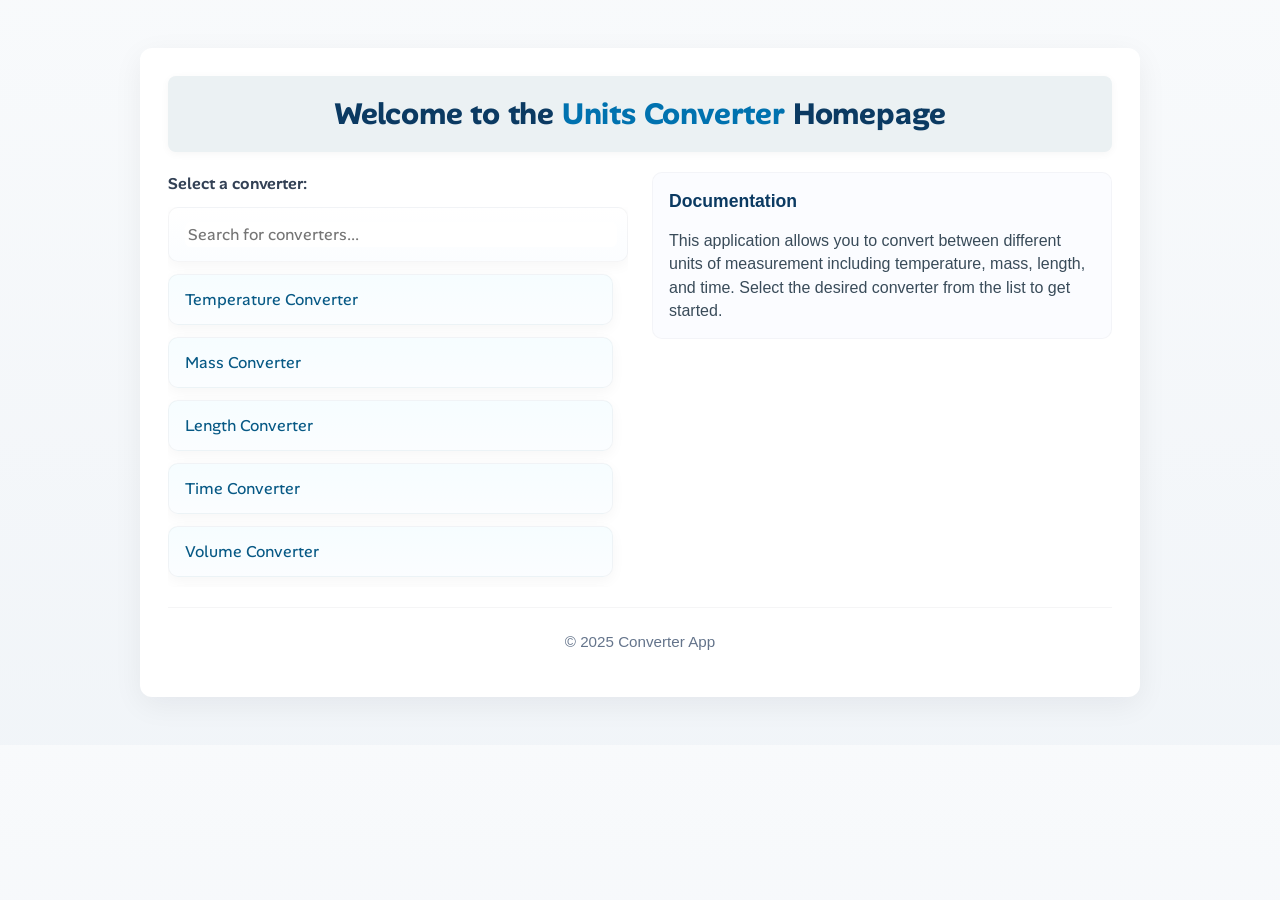
<file: index.html>
<!DOCTYPE html>
<html lang="en">
<head>
    <meta charset="UTF-8">
    <meta name="viewport" content="width=device-width, initial-scale=1.0">
    <title>Home</title>
    <link rel="preconnect" href="https://fonts.googleapis.com">
    <link rel="preconnect" href="https://fonts.gstatic.com" crossorigin>
    <link href="https://fonts.googleapis.com/css2?family=Alan+Sans:wght@300..900&display=swap" rel="stylesheet">
    <link rel="stylesheet" href="homepage.css">
</head>
<body>
    <div class="homepageContainer">
        <header class="header">
            <h1>Welcome to the <span>Units Converter</span> Homepage</h1>
        </header>

        <main class="content">
            <section class="converters" aria-labelledby="converters-heading">
                <p id="converters-heading">Select a converter:</p>
                <ul>
                    <li><input type="text" placeholder="Search for converters..." id="searchInput" onkeyup="filterFunction()"></li>
                    <div class="dropdown-content" id="mydropdown">
                        <button class="converterCollection" id="tempBtn">Temperature Converter</button>
                        <button class="converterCollection" id="massBtn">Mass Converter</button>
                        <button class="converterCollection" id="lengthBtn">Length Converter</button>
                        <button class="converterCollection" id="timeBtn">Time Converter</button>
                        <button class="converterCollection" id="volumeBtn">Volume Converter</button>
                        <button class="converterCollection" id="speedBtn">Speed Converter</button>
                        <button class="converterCollection" id="energyBtn">Energy Converter</button>
                        <button class="converterCollection" id="areaBtn">Area Converter</button>
                    </div>
                </ul>
            </section>

            <aside class="documentation" aria-labelledby="doc-heading">
                <div class="docContainer">
                    <h2 id="doc-heading">Documentation</h2>
                    <p>This application allows you to convert between different units of measurement including temperature, mass, length, and time. Select the desired converter from the list to get started.</p>
                </div>

                <div class="tempFormContainer">
                    <form>  
                        <h1>Temperature Converter</h1>
                        <input type="number" class="inputBar" id="tempFormContainerInput" placeholder="Enter temperature"><br>
                        <div class="dropDownContainer">
                            <label for="tempFormContainerUnitFrom">From</label>
                            <select id="tempFormContainerUnitFrom">
                                <option value="">--Select Unit--</option>
                                <option value="°C">Celsius (°C)</option>
                                <option value="°F">Fahrenheit (°F)</option>
                                <option value="K">Kelvin (K)</option>
                                <option value="°R">Rankine (°R)</option>
                            </select>

                            <label for="tempFormContainerUnitTo">To</label>
                            <select id="tempFormContainerUnitTo">
                                <option value="">--Select Unit--</option>
                                <option value="°C">Celsius (°C)</option>
                                <option value="°F">Fahrenheit (°F)</option>
                                <option value="K">Kelvin (K)</option>
                                <option value="°R">Rankine (°R)</option>
                            </select>
                        </div>
                        <div class="buttonContainer">
                            <button type="button" id="tempFormContainerConvertBtn">Convert</button>
                            <button type="button" id="tempFormContainerClearBtn">Clear</button>
                        </div>
                        <div class="checkbox-container">
                                <input type="checkbox" id="tempFormContainerSciNotation">
                                <label for="tempFormContainerSciNotation" id="tempFormContainerLabel">Make it Scientific Notation</label>
                        </div>
                        <div class="outputContainer">
                            <p id="tempFormContainerResult">select a unit</p>
                        </div>
                    </form>
                </div>   
                
                <div class="massFormContainer">
                    <form>
                        <h1>Mass Unit Converter</h1>
                        <input type="number" class="inputBar" id="massFormContainerInputSI" placeholder="Enter Mass"><br>
                        <div class="dropDownContainer">
                            <label for="massFormContainerUnitFrom">From</label>
                            <select id="massFormContainerUnitFrom">
                                <option value="">--Select Unit--</option>
                                <option value="ug">Micrograms</option>
                                <option value="mg">Miligrams</option>
                                <option value="g">Grams</option>
                                <option value="kg">Kilograms</option>
                                <option value="ton">Metric Tons</option>
                                <option value="mgton">Megatons</option>
                                <option value="ggton">Gigatons</option>
                                <option value="trton">Teratons</option>
                            </select>

                            <label for="massFormContainerUnitTo">To</label>
                            <select id="massFormContainerUnitTo">
                                <option value="">--Select Unit--</option>
                                <option value="ug">Micrograms</option>
                                <option value="mg">Miligrams</option>
                                <option value="g">Grams</option>
                                <option value="kg">Kilograms</option>
                                <option value="ton">Metric Tons</option>
                                <option value="mgton">Megatons</option>
                                <option value="ggton">Gigatons</option>
                                <option value="trton">Teratons</option>
                            </select>
                        </div>
                        <div class="buttonContainer">
                            <button type="button" id="massFormContainerConvertBtn">Convert</button>
                            <button type="button" id="massFormContainerClearBtn">Clear</button>
                        </div>
                        <div class="checkbox-container">
                            <input type="checkbox" id="massFormContainerSciNotation">
                            <label for="massFormContainerSciNotation" id="massFormContainerLabel">Make it Scientific Notation</label>
                        </div>
                        <div class="outputContainer">
                            <p id="massFormContainerResultSI">select a unit</p>
                        </div>
                    </form>
                </div>

                <div class="lengthFormContainer">
                    <form>
                        <h1>Length Unit Converter</h1>
                        <input type="number" class="inputBar" id="lengthFormContainerInput" placeholder="Enter Length"><br>
                        <div class="dropDownContainer">
                            <label for="lengthFormContainerUnitFrom">From</label>
                            <select id="lengthFormContainerUnitFrom">
                                <option value="">--Select Unit--</option>
                                <option value="nm">Nanometers</option>
                                <option value="um">Micrometers</option>
                                <option value="mm">Millimeters</option>
                                <option value="cm">Centimeters</option>
                                <option value="in">Inches</option>
                                <option value="ft">Feet</option>
                                <option value="yd">Yards</option>
                                <option value="m">Meters</option>
                                <option value="km">Kilometers</option>
                                <option value="mi">Miles</option>
                                <option value="nmi">Nautical Miles</option>
                                <option value="AU">Astronomical Units</option>
                                <option value="lyr">Light Years</option>
                                <option value="pc">Parsecs</option>
                            </select>

                            <label for="lengthFormContainerUnitTo">To</label>
                            <select id="lengthFormContainerUnitTo">
                                <option value="">--Select Unit--</option>
                                <option value="nm">Nanometers</option>
                                <option value="um">Micrometers</option>
                                <option value="mm">Millimeters</option>
                                <option value="cm">Centimeters</option>
                                <option value="in">Inches</option>
                                <option value="ft">Feet</option>
                                <option value="yd">Yards</option>
                                <option value="m">Meters</option>
                                <option value="km">Kilometers</option>
                                <option value="mi">Miles</option>
                                <option value="nmi">Nautical Miles</option>
                                <option value="AU">Astronomical Units</option>
                                <option value="lyr">Light Years</option>
                                <option value="pc">Parsecs</option>
                            </select>
                        </div>
                        <div class="buttonContainer">
                            <button type="button" id="lengthFormContainerConvertBtn">Convert</button>
                            <button type="button" id="lengthFormContainerClearBtn">Clear</button>
                        </div>
                        <div class="checkbox-container">
                            <input type="checkbox" id="lengthFormContainerSciNotation">
                            <label for="lengthFormContainerSciNotation" id="lengthFormContainerLabel">Make it Scientific Notation</label>
                        </div>
                        <div class="outputContainer">
                            <p id="lengthFormContainerResult">select a unit</p>
                        </div>
                    </form>
                </div>    
                
                <div class="timeFormContainer">
                    <form>  
                        <h1>Time Converter</h1>
                        <input type="number" class="inputBar" id="timeFormContainerInput" placeholder="Enter Time"><br>
                        <div class="dropDownContainer">
                            <label for="timeFormContainerUnitFrom">From</label>
                            <select id="timeFormContainerUnitFrom">
                                <option value="">--Select Unit--</option>
                                <option value="ms">Milliseconds</option>
                                <option value="s">Seconds</option>
                                <option value="min">Minutes</option>
                                <option value="hr">Hours</option>
                                <option value="d">Days</option>
                                <option value="w">Weeks</option>
                                <option value="mth">Months</option>
                                <option value="yr">Years</option>
                            </select>

                            <label for="timeFormContainerUnitTo">To</label>
                            <select id="timeFormContainerUnitTo">
                                <option value="">--Select Unit--</option>
                                <option value="ms">Milliseconds</option>
                                <option value="s">Seconds</option>
                                <option value="min">Minutes</option>
                                <option value="hr">Hours</option>
                                <option value="d">Days</option>
                                <option value="w">Weeks</option>
                                <option value="mth">Months</option>
                                <option value="yr">Years</option>
                            </select>
                        </div>
                        <div class="buttonContainer">
                            <button type="button" id="timeFormContainerConvertBtn">Convert</button>
                            <button type="button" id="timeFormContainerClearBtn">Clear</button>
                        </div>
                        <div class="checkbox-container">
                                <input type="checkbox" id="timeFormContainerSciNotation">
                                <label for="timeFormContainerSciNotation" id="timeFormContainerLabel">Make it Scientific Notation</label>
                        </div>
                        <div class="outputContainer">
                            <p id="timeFormContainerResult">select a unit</p>
                        </div>
                    </form>
                </div>

                <div class="volumeFormContainer">
                    <form>
                        <h1>Volume Unit Converter</h1>
                        <input type="number" class="inputBar" id="volumeFormContainerInput" placeholder="Enter Volume"><br>
                        <div class="dropDownContainer">
                            <label for="volumeFormContainerUnitFrom">From</label>
                            <select id="volumeFormContainerUnitFrom">
                                <option value="">--Select Unit--</option>
                                <option value="nm^3">Cubic Nanometers</option>
                                <option value="um^3">Cubic Micrometers</option>
                                <option value="mm^3">Cubic Millimeters</option>
                                <option value="cm^3">Cubic Centimeters</option>
                                <option value="in^3">Cubic Inches</option>
                                <option value="ft^3">Cubic Feet</option>
                                <option value="yd^3">Cubic Yards</option>
                                <option value="m^3">Cubic Meters</option>
                                <option value="km^3">Cubic Kilometers</option>
                                <option value="mi^3">Cubic Miles</option>
                                <option value="ug">US Gallons</option>
                                <option value="ml">Milliliters</option>
                                <option value="l">Liters/Cubic Decimeters</option>
                                <option value="kgl">Kiloliters</option>
                            </select>

                            <label for="volumeFormContainerUnitTo">To</label>
                            <select id="volumeFormContainerUnitTo">
                                <option value="">--Select Unit--</option>
                                <option value="nm^3">Cubic Nanometers</option>
                                <option value="um^3">Cubic Micrometers</option>
                                <option value="mm^3">Cubic Millimeters</option>
                                <option value="cm^3">Cubic Centimeters</option>
                                <option value="in^3">Cubic Inches</option>
                                <option value="ft^3">Cubic Feet</option>
                                <option value="yd^3">Cubic Yards</option>
                                <option value="m^3">Cubic Meters</option>
                                <option value="km^3">Cubic Kilometers</option>
                                <option value="mi^3">Cubic Miles</option>
                                <option value="ug">US Gallons</option>
                                <option value="ml">Milliliters</option>
                                <option value="l">Liters/Cubic Decimeters</option>
                                <option value="kgl">Kiloliters</option>
                            </select>
                        </div>
                        <div class="buttonContainer">
                            <button type="button" id="volumeFormContainerConvertBtn">Convert</button>
                            <button type="button" id="volumeFormContainerClearBtn">Clear</button>
                        </div>
                        <div class="checkbox-container">
                            <input type="checkbox" id="volumeFormContainerSciNotation">
                            <label for="volumeFormContainerSciNotation" id="volumeFormContainerLabel">Make it Scientific Notation</label>
                        </div>
                        <div class="outputContainer">
                            <p id="volumeFormContainerResult">select a unit</p>
                        </div>
                    </form>
                </div>

                <div class="speedFormContainer">
                    <form>
                        <h1>Speed Unit Converter</h1>
                        <input type="number" class="inputBar" id="speedFormContainerInput1" placeholder="Enter Length">
                        <input type="number" class="inputBar" id="speedFormContainerInput2" placeholder="Enter Time"><br>
                        
                        <div class="dropDownContainer">
                            <div classs="fromUnitContainer">
                                <label for="speedFormContainerDistanceUnitFrom">From</label>
                                <select id="speedFormContainerDistanceUnitFrom">
                                    <option value="">--Select Unit--</option>
                                    <option value="um">Micrometers</option>
                                    <option value="mm">Millimeters</option>
                                    <option value="cm">Centimeters</option>
                                    <option value="m">Meters</option>
                                    <option value="km">Kilometers</option>
                                    <option value="mi">Miles</option>                    
                                </select>
                                <select id="speedFormContainerTimeUnitFrom">
                                    <option value="">--Select Unit--</option>
                                    <option value="ms">Milliseconds</option>
                                    <option value="s">Seconds</option>
                                    <option value="min">Minutes</option>
                                    <option value="hr">Hours</option>
                                    <option value="d">Days</option>
                                    <option value="yr">Years</option>
                                </select>
                            </div>
                            <div class="toUnitContainer">
                                <label for="speedFormContainerDistanceUnitTo">To</label>
                                <select id="speedFormContainerDistanceUnitTo">
                                    <option value="">--Select Unit--</option>
                                    <option value="um">Micrometers</option>
                                    <option value="mm">Millimeters</option>
                                    <option value="cm">Centimeters</option>
                                    <option value="m">Meters</option>
                                    <option value="km">Kilometers</option>
                                    <option value="mi">Miles</option>                    
                                </select>
                                <select id="speedFormContainerTimeUnitTo">
                                    <option value="">--Select Unit--</option>
                                    <option value="ms">Milliseconds</option>
                                    <option value="s">Seconds</option>
                                    <option value="min">Minutes</option>
                                    <option value="hr">Hours</option>
                                    <option value="d">Days</option>
                                    <option value="yr">Years</option>
                                </select>
                            </div>
                        </div>
                        <div class="buttonContainer">
                            <button type="button" id="speedFormContainerConvertBtn">Convert</button>
                            <button type="button" id="speedFormContainerClearBtn">Clear</button>
                        </div>
                        <div class="checkbox-container">
                            <input type="checkbox" id="speedFormContainerSciNotation">
                            <label for="speedFormContainerSciNotation" id="speedFormContainerLabel">Make it Scientific Notation</label>
                        </div>
                        
                        <div class="outputContainer">
                            <p id="speedFormContainerResult">select a unit</p>
                        </div>
                    </form>
                </div>

                <div class="energyFormContainer">
                    <form>
                        <h1>Energy Unit Converter</h1>
                        <input type="number" class="inputBar" id="energyFormContainerInput" placeholder="Enter Energy"><br>
                        <div class="dropDownContainer">
                            <label for="energyFormContainerUnitFrom">From</label>
                            <select id="energyFormContainerUnitFrom">
                                <option value="">--Select Unit--</option>
                                <option value="J">Joule (J)</option>
                                <option value="kJ">Kilojoule (kJ)</option>
                                <option value="cal">Calorie (cal)</option>
                                <option value="kcal">Kilocalorie (kcal)</option>
                                <option value="Wh">Watt-hour (Wh)</option>
                                <option value="kWh">Kilowatt-hour (kWh)</option>
                                <option value="eV">Electronvolt (eV)</option>
                            </select>

                            <label for="energyFormContainerUnitTo">To</label>
                            <select id="energyFormContainerUnitTo">
                                <option value="">--Select Unit--</option>
                                <option value="J">Joule (J)</option>
                                <option value="kJ">Kilojoule (kJ)</option>
                                <option value="cal">Calorie (cal)</option>
                                <option value="kcal">Kilocalorie (kcal)</option>
                                <option value="Wh">Watt-hour (Wh)</option>
                                <option value="kWh">Kilowatt-hour (kWh)</option>
                                <option value="eV">Electronvolt (eV)</option>
                            </select>
                        </div>
                        <div class="buttonContainer">
                            <button type="button" id="energyFormContainerConvertBtn">Convert</button>
                            <button type="button" id="energyFormContainerClearBtn">Clear</button>
                        </div>
                        <div class="checkbox-container">
                            <input type="checkbox" id="energyFormContainerSciNotation">
                            <label for="energyFormContainerSciNotation" id="energyFormContainerLabel">Make it Scientific Notation</label>
                        </div>
                        <div class="outputContainer">
                            <p id="energyFormContainerResult">select a unit</p>
                        </div>

                    </form>
                </div>

                <div class="areaFormContainer">
                    <form>
                        <h1>Area Unit Converter</h1>
                        <input type="number" class="inputBar" id="areaFormContainerInput" placeholder="Enter Area"><br>
                        <div class="dropDownContainer">
                            <label for="areaFormContainerUnitFrom">From</label>
                            <select id="areaFormContainerUnitFrom">
                                <option value="">--Select Unit--</option>
                                <option value="nm^2">Square Nanometers</option>
                                <option value="um^2">Square Micrometers</option>
                                <option value="mm^2">Square Millimeters</option>
                                <option value="cm^2">Square Centimeters</option>
                                <option value="in^2">Square Inches</option>
                                <option value="ft^2">Square Feet</option>
                                <option value="yd^2">Square Yards</option>
                                <option value="m^2">Square Meters</option>
                                <option value="km^2">Square Kilometers</option>
                                <option value="mi^2">Square Miles</option>
                                <option value="ac">Acres</option>
                                <option value="ha">Hectares</option>
                                <option value="tr. wa">Tarang Wa</option>
                                <option value="rai">Rai</option>
                            </select>

                            <label for="areaFormContainerUnitTo">To</label>
                            <select id="areaFormContainerUnitTo">
                                <option value="">--Select Unit--</option>
                                <option value="nm^2">Square Nanometers</option>
                                <option value="um^2">Square Micrometers</option>
                                <option value="mm^2">Square Millimeters</option>
                                <option value="cm^2">Square Centimeters</option>
                                <option value="in^2">Square Inches</option>
                                <option value="ft^2">Square Feet</option>
                                <option value="yd^2">Square Yards</option>
                                <option value="m^2">Square Meters</option>
                                <option value="km^2">Square Kilometers</option>
                                <option value="mi^2">Square Miles</option>
                                <option value="ac">Acres</option>
                                <option value="ha">Hectares</option>
                                <option value="tr. wa">Tarang Wa</option>
                                <option value="rai">Rai</option>
                            </select>
                        </div>
                        <div class="buttonContainer">
                            <button type="button" id="areaFormContainerConvertBtn">Convert</button>
                            <button type="button" id="areaFormContainerClearBtn">Clear</button>
                        </div>
                        <div class="checkbox-container">
                            <input type="checkbox" id="areaFormContainerSciNotation">
                            <label for="areaFormContainerSciNotation" id="areaFormContainerLabel">Make it Scientific Notation</label>
                        </div>
                        <div class="outputContainer">
                            <p id="areaFormContainerResult">select a unit</p>
                        </div>
                    </form>
                </div>
            </aside>
        </main>

        <footer class="footer">
            <p>&copy; 2025 Converter App</p>
        </footer>
    </div>

    <audio id="click-sound">
        <source src="harikitte-ikou-kitasan-black.mp3" type="audio/mpeg">
        Your browser does not support the audio element.
    </audio>
    <audio id="click-sound-clear">
        <source src="mambo-sem-som-de-fundo.mp3" type="audio/mpeg">
        Your browser does not support the audio element.
    </audio>

    <script src="homepage.js"></script>
    <script src="content.js"></script>
    <script src="mass.js"></script>
    <script src="length-ui.js"></script>
    <script src="length.js"></script>
    <script src="time-ui.js"></script>
    <script src="time.js"></script>
    <script src="volume.js"></script>
    <script type="module" src="speed.js"></script>
    <script src="energy.js"></script>
    <script src="area.js"></script>
    <script src="nav-button-speed.js"></script>
</body>
</html>
</file>
<file: homepage.css>
/* ...existing code... */

body {
    background: linear-gradient(180deg, hsl(210, 36%, 98%), hsl(210, 36%, 96%));
    font-family: Inter, "Segoe UI", Roboto, "Helvetica Neue", Arial, sans-serif;
    color: #0f1724;
    margin: 0;
    padding: 0;
    -webkit-font-smoothing: antialiased;
    -moz-osx-font-smoothing: grayscale;
    line-height: 1.45;
}

/* Page container */
.homepageContainer {
    max-width: 1000px;
    margin: 48px auto;
    padding: 28px;
    background: #ffffff;
    border-radius: 12px;
    box-shadow: 0 8px 30px rgba(16, 24, 40, 0.06);
    box-sizing: border-box;
}

/* Header */
.header {
    text-align: center;
    margin-bottom: 20px;
    background-color: #ebf1f3;
    padding: 16px;
    border-radius: 8px;
    box-shadow: 0 2px 8px rgba(11, 18, 30, 0.04);
    box-sizing: border-box;
}
.header h1 {
    font-family: "Alan Sans", sans-serif;
    font-size: 1.9rem;
    margin: 0;
    color: #0b3a62;
    letter-spacing: -0.2px;
    animation: bubbling 1s ease-in-out infinite alternate;
    transition: 0.5s ease;
}

.header h1 span {
    color: #0072af;
}

.header h1:hover {
    font-size: 2rem;
}


@keyframes bubbling {
    0% {transform: translateY(4px);}
    100% {transform: translateY(-4px);}
}

/* Main layout - two column adaptative */
.content {
    display: grid;
    grid-template-columns: 1fr 1fr;
    gap: 24px;
    align-items: start;
    margin-bottom: 20px;
}

/* Converter list column */

.converters p {
    margin: 0 0 12px 0;
    color: #334155;
    font-family: "Alan Sans", sans-serif;
    font-weight: 600;
}

/* List styled as cards */
.converterCollection {
    display: grid;
    grid-auto-columns: 1fr;
    background: linear-gradient(180deg, #f6fdff, #fbfdff);
    width: 445px;
    text-align: left;
    font-family: "Alan Sans", sans-serif;
    font-style: normal;
    font-size: 1em;
    color: #075985;
    border: 1px solid rgba(12, 20, 40, 0.04);
    padding: 14px 16px;
    border-radius: 10px;
    transition: transform 160ms ease, box-shadow 160ms ease;
    box-shadow: 0 4px 14px rgba(11, 18, 30, 0.04);
    cursor: pointer;

}

.converterCollection:hover {
    transform: translateY(-4px);
    box-shadow: 0 10px 30px rgba(11, 18, 30, 0.08);
}

.converterCollection:focus {
    outline: 3px solid rgba(7,89,133,0.12);
    outline-offset: 3px;
}

#tempBtn, #massBtn, #lengthBtn, #timeBtn, #volumeBtn, #speedBtn, #energyBtn, #areaBtn {
    margin-bottom: 12px;
}

.converters ul {
    list-style: none;
    padding: 0;
    margin: 0;
    display: grid;
    gap: 12px;
    max-height: 380px;
    text-wrap: wrap;
    overflow-y: scroll;
    flex: 1;
}

.converters li {
    background: linear-gradient(180deg, #ffffff, #fbfdff);
    border: 1px solid rgba(12, 20, 40, 0.04);
    padding: 14px 16px;
    border-radius: 10px;
    transition: transform 160ms ease, box-shadow 160ms ease;
    box-shadow: 0 4px 14px rgba(11, 18, 30, 0.04);
}
.converters input {
    width: 100%;
    border: 1px solid hsl(0, 0%, 100%);
    border-radius: 5px;
    font-size: 1em;
    font-family: "Alan Sans", sans-serif;
}
.converters a {
    color: #075985;
    text-decoration: none;
    font-weight: 600;
    display: block;
}
.converters li:hover {
    transform: translateY(-4px);
    box-shadow: 0 10px 30px rgba(11, 18, 30, 0.08);
}
.converters a:focus {
    outline: 3px solid rgba(7,89,133,0.12);
    outline-offset: 3px;
}
.converters input:focus {
    outline: 3px solid rgba(7,89,133,0.12);
    outline-offset: 3px;
}

/* Documentation column */
.documentation {
    background: #fbfcff;
    border-radius: 10px;
    padding: 16px;
    border: 1px solid rgba(12, 20, 40, 0.03);
}
.documentation h2 {
    margin-top: 0;
    color: #0b3a62;
    font-size: 1.1rem;
}
.documentation p {
    margin: 8px 0 0 0;
    color: #394b59;
}

/* Footer */
.footer {
    text-align: center;
    margin-top: 18px;
    color: #64748b;
    font-size: 0.95rem;
    padding-top: 8px;
    border-top: 1px solid rgba(12, 20, 40, 0.04);
}

/* Small screens: stack layout */
@media (max-width: 1080px) {
    .homepageContainer {
        margin: 20px;
        padding: 18px;
    }
    .content {
        grid-template-columns: 1fr;
        gap: 16px;
    }
    .header h1 {
        font-size: 1.5rem;
    }
}

/* Converter form styles */
.inputBar{
    width: 50%;
    padding: 10px;
    margin-bottom: 10px;
    border: 1px solid hsl(0, 0%, 70%);
    border-radius: 5px;
    text-align: center;
    font-size: 1.25em;
    font-weight: bold;
}

label{
    font-weight: bold;
    margin-right: 8px;
}

select {
    max-width: 160px;
    padding: 10px;
    margin-top: 15px;  
    margin-right: 8px;
    background-color: #2980B9;
    color: white;
    border: none;
    border-radius: 5px;
    font-size: 0.9em;
    font-family: "Alan Sans", sans-serif;
    cursor: pointer;
    z-index: -1;
    transition: 0.3s ease;
}

select:hover {
    background-color: #3498DB;
}

.buttonContainer button {
    background-color: hsl(207, 100%, 51%);
    color: white;
    margin-top: 25px;
    padding: 10px 20px;
    border: 1px solid hsl(0, 0%, 82%);
    border-radius: 5px;
    cursor: pointer;
    font-size: 1.25em;
    font-weight: bold;
}

.buttonContainer button:hover{
    transition: 0.3s;
    font-weight: bold;
    background-color: hsl(207, 100%, 61%);
    box-shadow: 0 4px 8px rgba(0, 0, 0, 0.2);
}

.outputContainer p {
    margin-top: 25px;
    font-size: 1.5em;
    font-weight: bold;
    color: hsl(207, 100%, 51%);
    text-align: center;    
}

.checkbox-container label {
    color :hsl(0, 0%, 33%);
    font-family: "Alan Sans", sans-serif;
    font-size: 1em;
    font-weight: bold;
    margin-left: 1px;
    cursor: pointer; /* Change cursor to pointer on hover */
}

.checkbox-container {
    margin-top: 5px;
    text-align: center;
}

.checkbox-container input[type="checkbox"] {
    margin-right: 8px;
    cursor: pointer; /* Change cursor to pointer on hover */
}

#speedFormContainerInput1, #speedFormContainerInput2 {
    width: 35%;
    padding: 10px;
    margin-bottom: 10px;
    border: 1px solid hsl(0, 0%, 70%);
    border-radius: 5px;
    text-align: center;
    font-size: 1.25em;
    font-weight: bold;
}

.areaFormContainer h1, .energyFormContainer h1, .speedFormContainer h1, .volumeFormContainer h1, .timeFormContainer h1, .lengthFormContainer h1, .massFormContainer h1, .tempFormContainer h1 {
    color: #146ab1;
    font-family: "Alan Sans", sans-serif;
}

/* Utility */
.tempFormContainer {
    display: none;
    text-align: center;
    height: 350px;
}

.massFormContainer {
    display: none;
    text-align: center;
    height: 350px;
}

.lengthFormContainer {
    display: none;
    text-align: center;
    height: 350px;
}

.timeFormContainer {
    display: none;
    text-align: center;
    height: 350px;
}   

.volumeFormContainer {
    display: none;
    text-align: center;
    height: 350px;
}

.speedFormContainer {
    display: none;
    text-align: center;
    height: 400px;
}   

.energyFormContainer {
    display: none;
    text-align: center;
    height: 350px;
}

.areaFormContainer {
    display: none;
    text-align: center;
    height: 350px;
}

.hidden {
    display: none;
}

.show {
    display: block;
}
</file>
